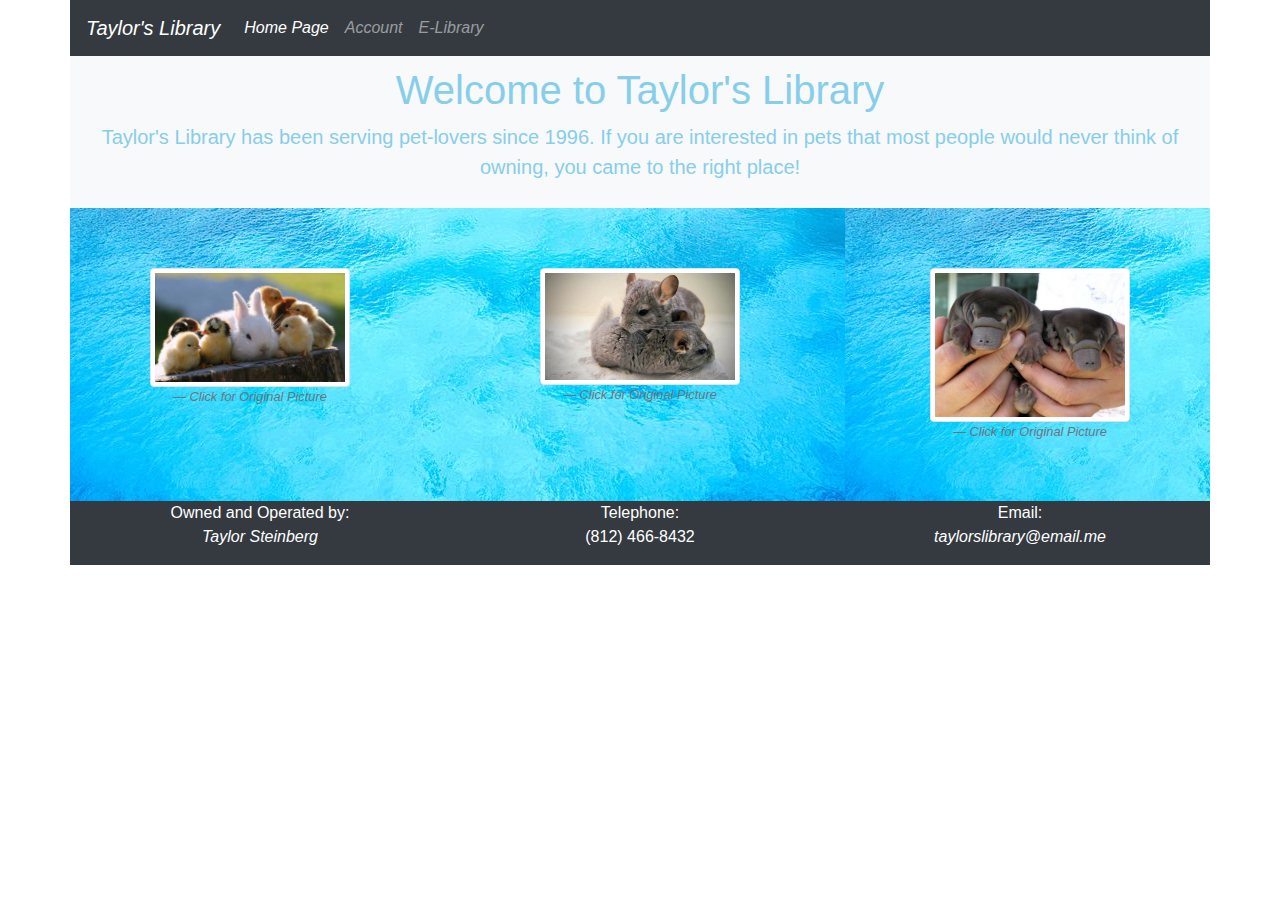
<file: public/index.html>
<!doctype html>
<html>
<head>
  <title>Home Page - Taylor's Library</title>
  <link rel="stylesheet" href="https://stackpath.bootstrapcdn.com/bootstrap/4.3.1/css/bootstrap.min.css" integrity="sha384-ggOyR0iXCbMQv3Xipma34MD+dH/1fQ784/j6cY/iJTQUOhcWr7x9JvoRxT2MZw1T" crossorigin="anonymous">
  <link rel="stylesheet" href="css/site.css">
</head>
<body>
  <div class="container">
    <div class="row">
      <nav class="col navbar navbar-expand-lg navbar-dark bg-dark">
        <a class="navbar-brand" href="index.html">Taylor's Library</a>
        <button class="navbar-toggler" type="button" data-toggle="collapse" data-target="#navbarNav" aria-controls="navbarNav" aria-expanded="false" aria-label="Toggle navigation">
          <span class="navbar-toggler-icon"></span>
        </button>
        <div class="collapse navbar-collapse navigation" id="navbarNav">
          <ul class="navbar-nav">
            <li class="nav-item active">
              <a class="nav-link" href="index.html">Home Page<span class="sr-only">(current)</span></a>
            </li>
            <li class="nav-item">
              <a class="nav-link" href="account.html">Account</a>
            </li>
            <li class="nav-item">
              <a class="nav-link" href="library.html">E-Library</a>
            </li>
          </ul>
        </div>
      </nav>
    </div>

    <div class="row mainbody">
      <main>
        <div class="topmain bg-light">
          <h1>Welcome to Taylor's Library</h1>
          <blockquote class="blockquote">
            <p>Taylor's Library has been serving pet-lovers since 1996. If you are interested in pets that most people would never think of owning, you came to the right place!</p>
          </blockquote>
        </div>
        <div class="row homepics">
          <div class="col-xs-12 col-sm-12 col-md-4 col-lg-4 col-xl-4">
            <a href="img/bunny.jpg"><img class="img-thumbnail" src="img/bunny.jpg" width="200px" alt="Bunnies"></a>
            <br>
            <a class="blockquote-footer" href="https://www.tumblr.com/tagged/cute-bunnies">Click for Original Picture</a>
          </div>
          <div class="col-xs-12 col-sm-12 col-md-4 col-lg-4 col-xl-4">
            <a href="img/chinchillas.jpg"><img class="img-thumbnail" src="img/chinchillas.jpg" width="200px" alt="Chinchillas"></a>
            <br>
            <a class="blockquote-footer" href="https://www.youtube.com/watch?v=rFM6mmW3-m4">Click for Original Picture</a>
          </div>
          <div class="col-xs-12 col-sm-12 col-md-4 col-lg-4 col-xl-4">
            <a href="img/platypus.jpg"><img class="img-thumbnail" src="img/platypus.jpg" width="200px" alt="Platypi"></a>
            <br>
            <a class="blockquote-footer" href="https://www.reddit.com/r/aww/comments/axqjmm/platypuses_so_cute/">Click for Original Picture</a>
          </div>
        </div>
      </main>
    </div>


    <footer>
      <div class="row footer bg-dark">
            <div class="col-xs-4 col-sm-4 col-md-4 col-lg-4 col-xl-4">
              <p>Owned and Operated by:<br><a href="https://www.linkedin.com/in/taylorsteinberg/">Taylor Steinberg</a></p>
            </div>
            <div class="col-xs-4 col-sm-4 col-md-4 col-lg-4 col-xl-4">
              <p>Telephone:<br>(812) 466-8432</p>
            </div>
            <div class="col-xs-4 col-sm-4 col-md-4 col-lg-4 col-xl-4">
              <p>Email:<br><a href="mailto:taylorslibrary@email.me">taylorslibrary@email.me</a></p>
            </div>
      </div>
    </footer>
  </div>
</body>
</html>
</file>
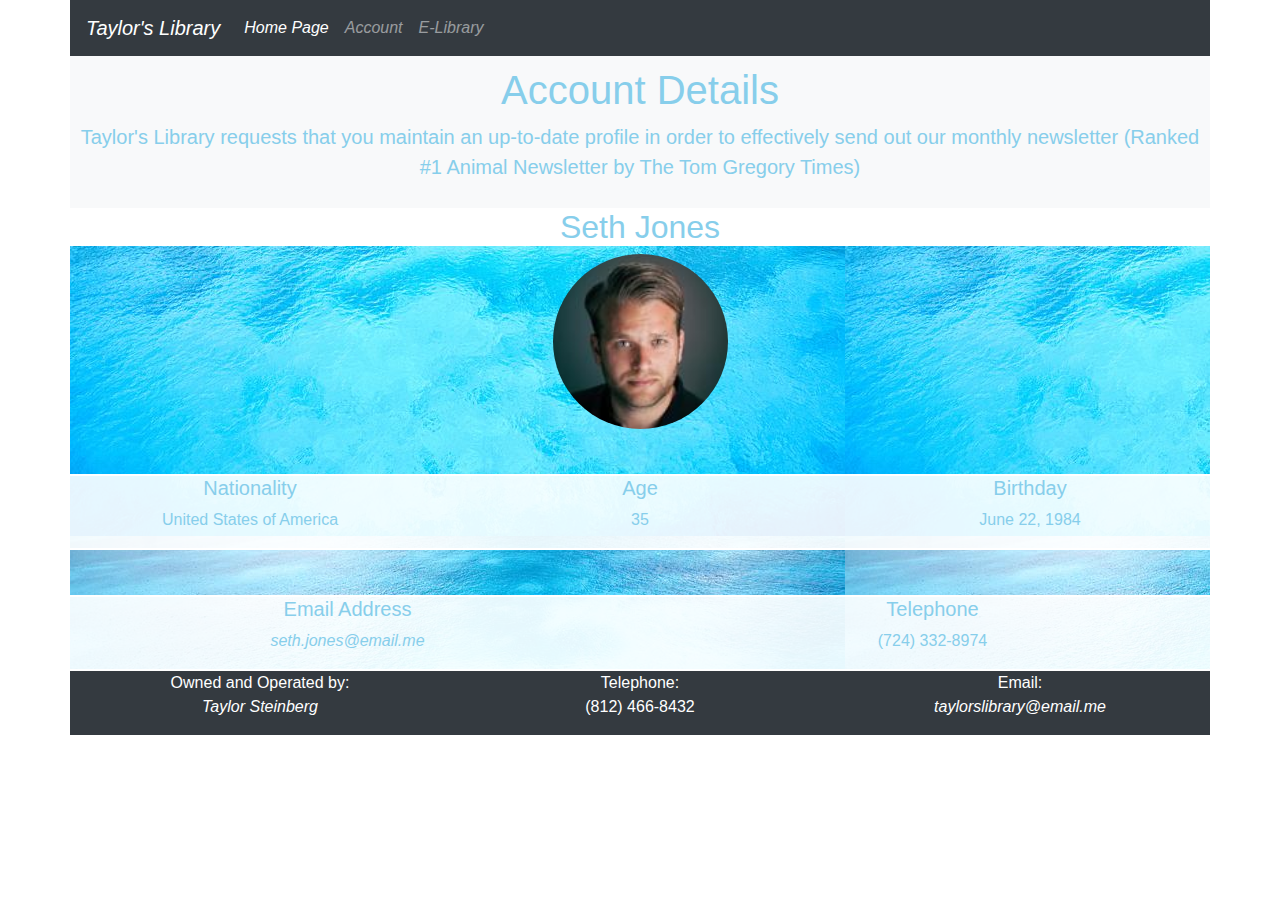
<file: public/account.html>
<!doctype html>
<html>
<head>
  <title>Home Page - Taylor's Library</title>
  <link rel="stylesheet" href="https://stackpath.bootstrapcdn.com/bootstrap/4.3.1/css/bootstrap.min.css" integrity="sha384-ggOyR0iXCbMQv3Xipma34MD+dH/1fQ784/j6cY/iJTQUOhcWr7x9JvoRxT2MZw1T" crossorigin="anonymous">
  <link rel="stylesheet" href="css/site.css">
</head>
<body>
  <div class="container">
    <div class="row">
      <nav class="col navbar navbar-expand-lg navbar-dark bg-dark">
        <a class="navbar-brand" href="index.html">Taylor's Library</a>
        <button class="navbar-toggler" type="button" data-toggle="collapse" data-target="#navbarNav" aria-controls="navbarNav" aria-expanded="false" aria-label="Toggle navigation">
          <span class="navbar-toggler-icon"></span>
        </button>
        <div class="collapse navbar-collapse navigation" id="navbarNav">
          <ul class="navbar-nav">
            <li class="nav-item active">
              <a class="nav-link" href="index.html">Home Page</a>
            </li>
            <li class="nav-item">
              <a class="nav-link" href="account.html">Account</a>
            </li>
            <li class="nav-item">
              <a class="nav-link" href="library.html">E-Library</a>
            </li>
          </ul>
        </div>
      </nav>
    </div>

    <div class="row mainbody">
      <main>
        <div class="topmain bg-light">
          <h1>Account Details</h1>
          <blockquote class="blockquote">
            <p>Taylor's Library requests that you maintain an up-to-date profile in order to effectively send out our monthly newsletter (Ranked #1 Animal Newsletter by The Tom Gregory Times)</p>
          </blockquote>
        </div>

        <div>
          <h2 id="profname">Seth Jones</h2>
          <img class="rounded-circle" src="img/profilepic.jpg" width="175px">
        </div>

        <div class="row">
          <div class="col-xs-4 col-sm-4 col-md-4 col-lg-4 col-xl-4 profinfo">
            <h5>Nationality</h5>
            <p>United States of America</p>
          </div>

          <div class="col-xs-4 col-sm-4 col-md-4 col-lg-4 col-xl-4 profinfo">
            <h5>Age</h5>
            <p>35</p>
          </div>

          <div class="col-xs-4 col-sm-4 col-md-4 col-lg-4 col-xl-4 profinfo">
            <h5>Birthday</h5>
            <p>June 22, 1984</p>
          </div>

          <div class="col-xs-6 col-sm-6 col-md-6 col-lg-6 col-xl-6 profinfo">
            <h5>Email Address</h5>
            <p><a id="profemail" href="mailto:seth.jones@email.me">seth.jones@email.me</a></p>
          </div>

          <div class="col-xs-6 col-sm-6 col-md-6 col-lg-6 col-xl-6 profinfo">
            <h5>Telephone</h5>
            <p>(724) 332-8974</p>
          </div>


        </div>




      </main>
    </div>


    <footer>
      <div class="row footer bg-dark">
            <div class="col-xs-4 col-sm-4 col-md-4 col-lg-4 col-xl-4">
              <p>Owned and Operated by:<br><a href="https://www.linkedin.com/in/taylorsteinberg/">Taylor Steinberg</a></p>
            </div>
            <div class="col-xs-4 col-sm-4 col-md-4 col-lg-4 col-xl-4">
              <p>Telephone:<br>(812) 466-8432</p>
            </div>
            <div class="col-xs-4 col-sm-4 col-md-4 col-lg-4 col-xl-4">
              <p>Email:<br><a href="mailto:taylorslibrary@email.me">taylorslibrary@email.me</a></p>
            </div>
      </div>
    </footer>
  </div>
</body>
</html>
</file>
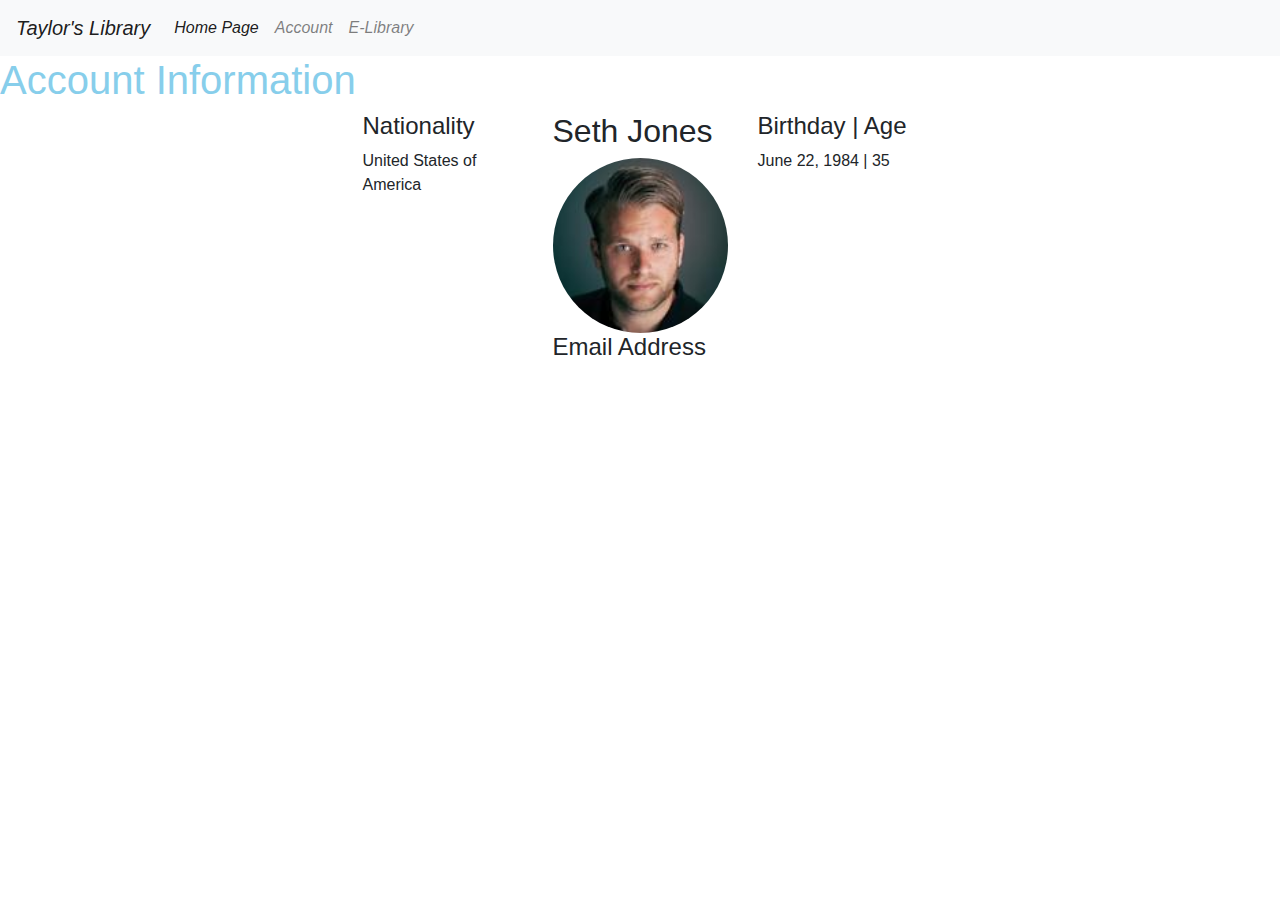
<file: public/account_og.html>
<!doctype html>
<html>
<head>
  <title>Account - Taylor's Library</title>
  <link rel="stylesheet" href="https://stackpath.bootstrapcdn.com/bootstrap/4.3.1/css/bootstrap.min.css" integrity="sha384-ggOyR0iXCbMQv3Xipma34MD+dH/1fQ784/j6cY/iJTQUOhcWr7x9JvoRxT2MZw1T" crossorigin="anonymous">
  <link rel="stylesheet" href="css/site.css">
</head>
<body>
  <nav class="navbar navbar-expand-lg navbar-light bg-light">
    <a class="navbar-brand" href="#">Taylor's Library</a>
    <button class="navbar-toggler" type="button" data-toggle="collapse" data-target="#navbarNav" aria-controls="navbarNav" aria-expanded="false" aria-label="Toggle navigation">
      <span class="navbar-toggler-icon"></span>
    </button>
    <div class="collapse navbar-collapse navigation" id="navbarNav">
      <ul class="navbar-nav">
        <li class="nav-item active">
          <a class="nav-link" href="index.html">Home Page<span class="sr-only">(current)</span></a>
        </li>
        <li class="nav-item">
          <a class="nav-link" href="account.html">Account</a>
        </li>
        <li class="nav-item">
          <a class="nav-link" href="#">E-Library</a>
        </li>
      </ul>
    </div>
  </nav>
  <h1>Account Information</h1>
  <div class="container">
    <div class="row justify-content-md-center">
      <div class="col col-lg-2">
        <h4>Nationality</h4>
        <p>United States of America</p>
      </div>
      <div class="col-md-auto justify-content-md-center">
        <h2>Seth Jones</h2>
        <img src="img/profilepic.jpg" width="175" alt="Profile Picture" class="rounded-circle" id="profpic">

        <h4>Email Address</h4>
        <p><a href="mailto:seth.jones@email.me">seth.jones@email.me</a></p>
      </div>
      <div class="col col-lg-2">
        <h4>Birthday | Age</h4>
        <p>June 22, 1984 | 35</p>
      </div>
    </div>
  </div>
</body>
</html>
</file>
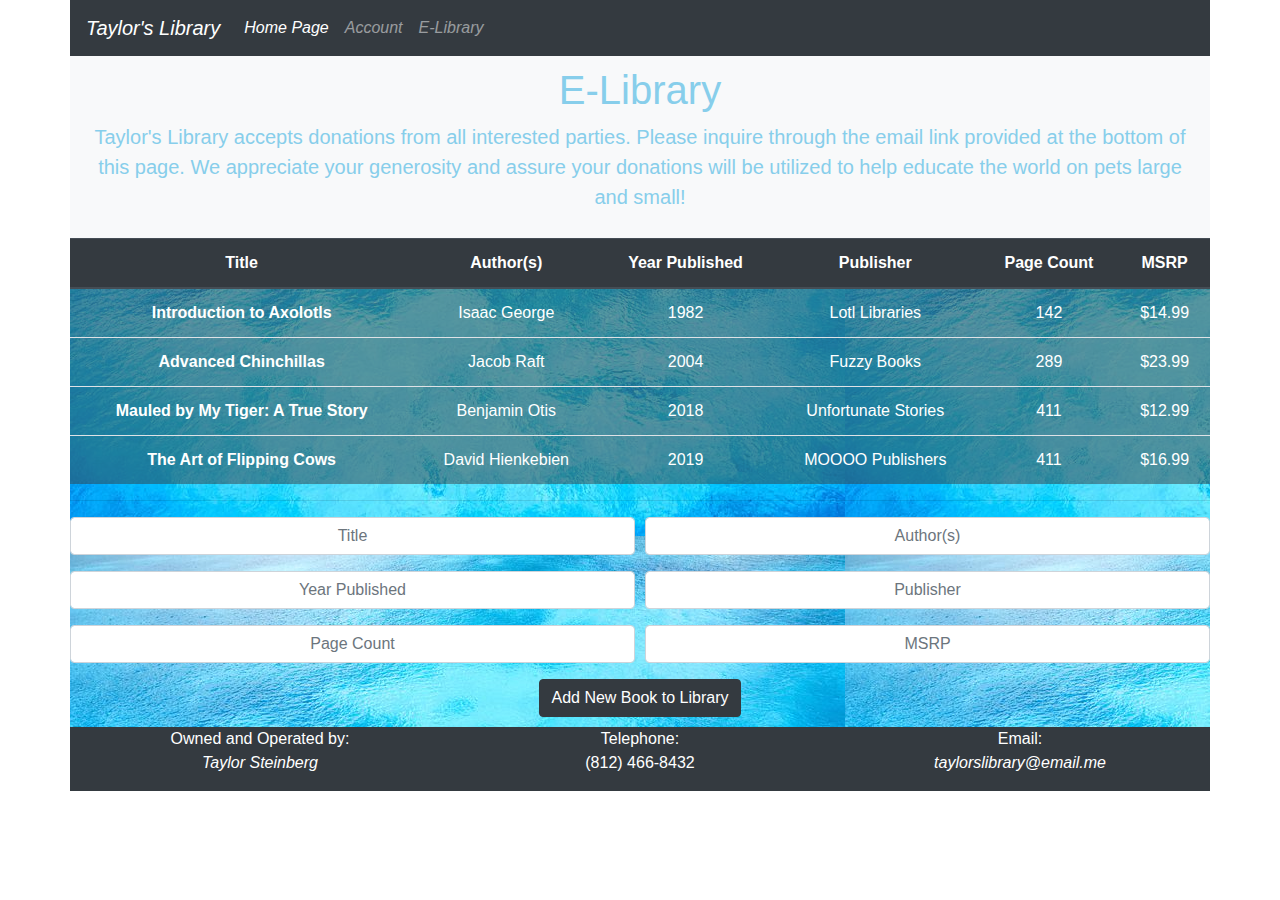
<file: public/library.html>
<!doctype html>
<html>
<head>
  <title>Home Page - Taylor's Library</title>
  <link rel="stylesheet" href="https://stackpath.bootstrapcdn.com/bootstrap/4.3.1/css/bootstrap.min.css" integrity="sha384-ggOyR0iXCbMQv3Xipma34MD+dH/1fQ784/j6cY/iJTQUOhcWr7x9JvoRxT2MZw1T" crossorigin="anonymous">
  <link rel="stylesheet" href="css/site.css">
</head>
<body>
  <div class="container">
    <div class="row">
      <nav class="col navbar navbar-expand-lg navbar-dark bg-dark">
        <a class="navbar-brand" href="index.html">Taylor's Library</a>
        <button class="navbar-toggler" type="button" data-toggle="collapse" data-target="#navbarNav" aria-controls="navbarNav" aria-expanded="false" aria-label="Toggle navigation">
          <span class="navbar-toggler-icon"></span>
        </button>
        <div class="collapse navbar-collapse navigation" id="navbarNav">
          <ul class="navbar-nav">
            <li class="nav-item active">
              <a class="nav-link" href="index.html">Home Page</a>
            </li>
            <li class="nav-item">
              <a class="nav-link" href="account.html">Account</a>
            </li>
            <li class="nav-item">
              <a class="nav-link" href="library.html">E-Library</a>
            </li>
          </ul>
        </div>
      </nav>
    </div>

    <div class="row mainbody">
      <main>
        <div class="topmain bg-light">
          <h1>E-Library</h1>
          <blockquote class="blockquote">
            <p>Taylor's Library accepts donations from all interested parties. Please inquire through the email link provided at the bottom of this page. We appreciate your generosity and assure your donations will be utilized to help educate the world on pets large and small!</p>
          </blockquote>
        </div>

        <div>
          <table class="table">
            <thead class="thead-dark">
              <tr>
                <th scope="col">Title</th>
                <th scope="col">Author(s)</th>
                <th scope="col">Year Published</th>
                <th scope="col">Publisher</th>
                <th scope="col">Page Count</th>
                <th scope="col">MSRP</th>
              </tr>
            </thead>
            <tbody>
              <tr>
                <th scope="row">Introduction to Axolotls</th>
                <td>Isaac George</td>
                <td>1982</td>
                <td>Lotl Libraries</td>
                <td>142</td>
                <td>$14.99</td>
              </tr>
              <tr>
                <th scope="row">Advanced Chinchillas</th>
                <td>Jacob Raft</td>
                <td>2004</td>
                <td>Fuzzy Books</td>
                <td>289</td>
                <td>$23.99</td>
              </tr>
              <tr>
                <th scope="row">Mauled by My Tiger: A True Story</th>
                <td>Benjamin Otis</td>
                <td>2018</td>
                <td>Unfortunate Stories</td>
                <td>411</td>
                <td>$12.99</td>
              </tr>
              <tr>
                <th scope="row">The Art of Flipping Cows</th>
                <td>David Hienkebien</td>
                <td>2019</td>
                <td>MOOOO Publishers</td>
                <td>411</td>
                <td>$16.99</td>
              </tr>
            </tbody>
          </table>
        </div>
        <hr>
        <form>
          <div class="form-row">
            <div class="form-group col-md-6">
              <input type="text" class="form-control" id="inputTitle" placeholder="Title">
            </div>
            <div class="form-group col-md-6">
              <input type="text" class="form-control" id="inputAuthor" placeholder="Author(s)">
            </div>
          </div>
          <div class="form-row">
            <div class="form-group col-md-6">
              <input type="text" class="form-control" id="inputYrPub" placeholder="Year Published">
            </div>
            <div class="form-group col-md-6">
              <input type="text" class="form-control" id="inputPub" placeholder="Publisher">
            </div>
          </div>
          <div class="form-row">
            <div class="form-group col-md-6">
              <input type="text" class="form-control" id="inputPgCount" placeholder="Page Count">
            </div>
            <div class="form-group col-md-6">
              <input type="text" class="form-control" id="inputMSRP" placeholder="MSRP">
            </div>
          </div>
          <button type="submit" class="btn btn-dark" id="formbutton">Add New Book to Library</button>
        </form>
      </main>
    </div>

    <footer>
      <div class="row footer bg-dark">
            <div class="col-xs-4 col-sm-4 col-md-4 col-lg-4 col-xl-4">
              <p>Owned and Operated by:<br><a href="https://www.linkedin.com/in/taylorsteinberg/">Taylor Steinberg</a></p>
            </div>
            <div class="col-xs-4 col-sm-4 col-md-4 col-lg-4 col-xl-4">
              <p>Telephone:<br>(812) 466-8432</p>
            </div>
            <div class="col-xs-4 col-sm-4 col-md-4 col-lg-4 col-xl-4">
              <p>Email:<br><a href="mailto:taylorslibrary@email.me">taylorslibrary@email.me</a></p>
            </div>
      </div>
    </footer>
  </div>
</body>
</html>
</file>
<file: public/css/site.css>
.mainbody {
  background-image: url("../img/backgroundimage.jpg");
  text-align: center;
  color: white;
}

.topmain {
  color: black;
  text-align: center;
  padding: 10px;

}

.homepics {
  padding-top: 60px;
  padding-bottom: 60px;
}

.footer {
  text-align: center;
  color: white;
}

a {
  color: white;
  font-style: italic;
}

.profinfo {
  border-top: solid white 2px;
  border-bottom: solid white 2px;
  margin-top: 45px;
  background-color: hsla(0, 100%, 100%, 0.9);
  color: skyblue;
}

#profemail {
  color: skyblue;
}

#profname {
  background: white;
  color: skyblue;

}

#formbutton {
  margin-bottom: 10px;
}

tr {
  background-color: hsla(210, 10%, 23%, 0.5);
  color: white;
}

input {
  text-align: center;
}

h1, blockquote {
  color: skyblue;
}
</file>
